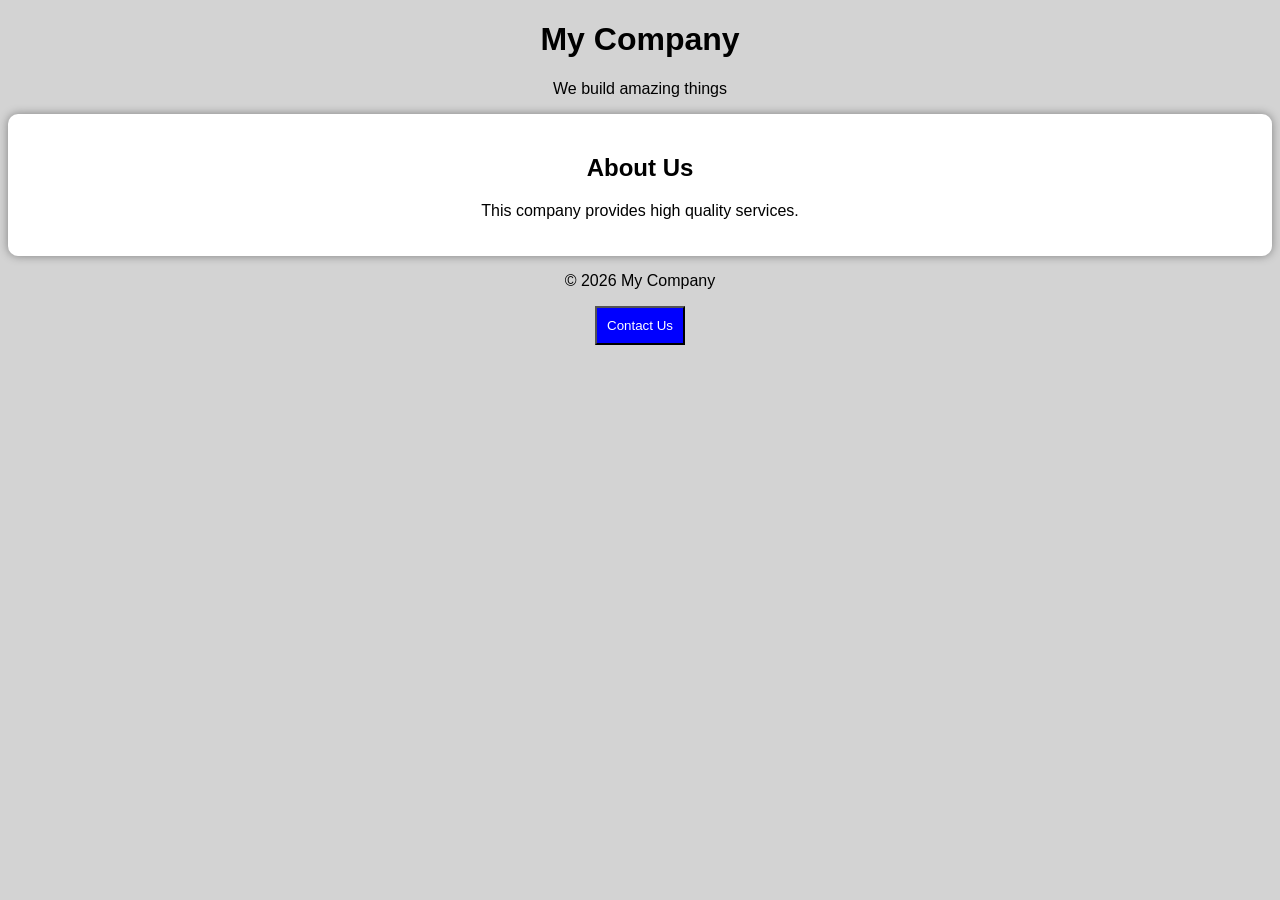
<file: index.html>
<!DOCTYPE html>
<html>
<head>
    <title>Company Profile</title>

    <link rel="stylesheet" href="styles.css">

    <style>
        article {
            background-color: white;
            padding: 20px;
            border-radius: 10px;
            box-shadow: 0px 0px 10px gray;
        }
    </style>
</head>

<body>

<header>
    <h1>My Company</h1>
    <p>We build amazing things</p>
</header>

<main>
    <article>
        <h2>About Us</h2>
        <p>This company provides high quality services.</p>
    </article>
</main>

<footer>
    <p>© 2026 My Company</p>

    <button style="background-color: blue; color: white; padding: 10px;">
        Contact Us
    </button>
</footer>

</body>
</html>
</file>
<file: styles.css>
body {
    background-color: lightgray;
    font-family: Arial, sans-serif;
    text-align: center;
}
</file>
